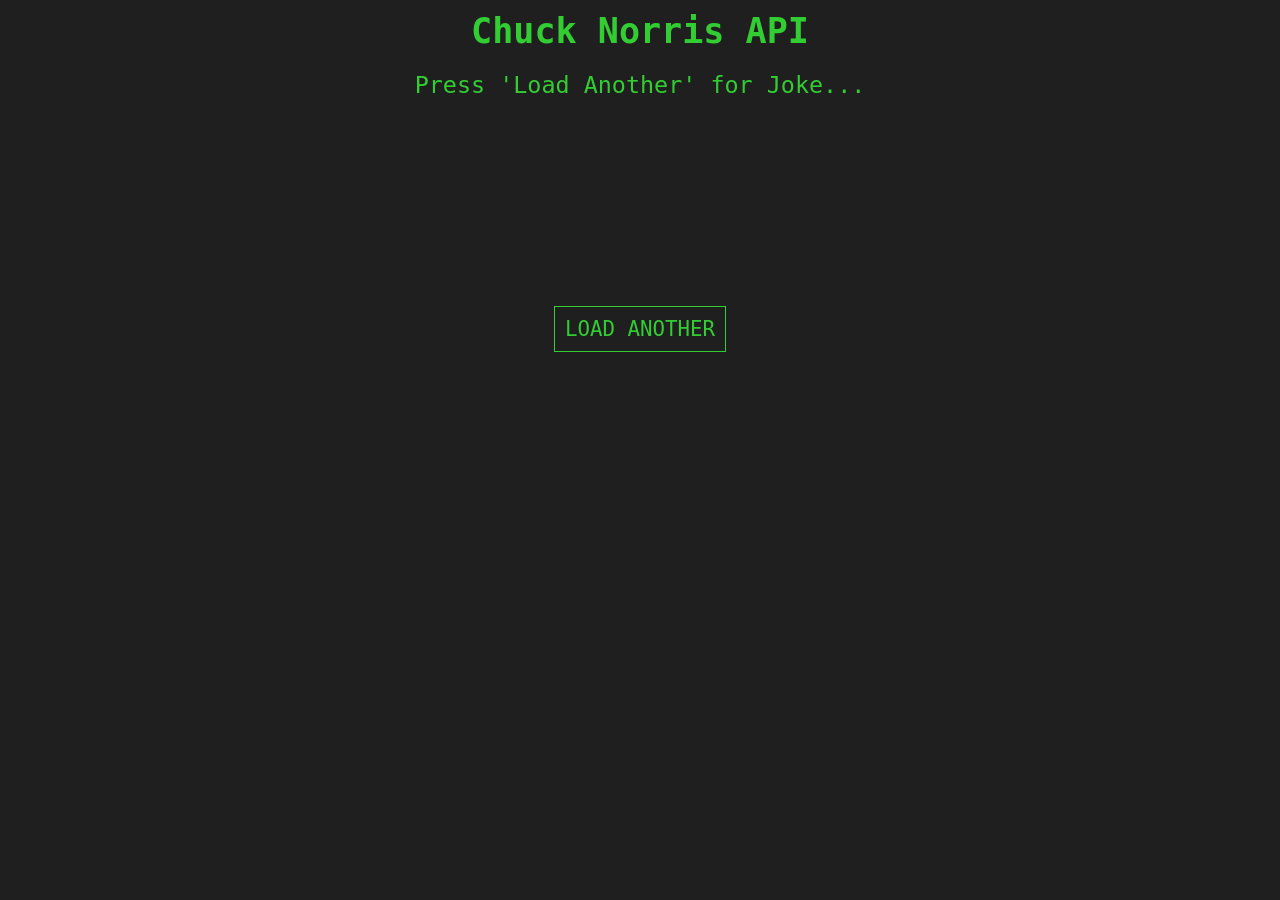
<file: 12-chuck-norris-jokes-api-project/index.html>
<!DOCTYPE html>
<html lang="en">

<head>
    <meta charset="UTF-8">
    <meta name="viewport" content="width=device-width, initial-scale=1.0">
    <link rel="stylesheet" href="style.css">
    <title>Chuck Norris Jokes</title>
</head>

<body>
    <div id="container">
        <h2>Chuck Norris API</h2>
        <div class="joke-container">
            <p id="loadingJoke">Press 'Load Another' for Joke...</p>
        </div>
        <button id="loadJokeBtn">Load Another</button>
        <!-- <img id="chuckNorrisImg" src="image/Chuck-norris.webp" alt="Chuck Norris Photo"> -->
    </div>

</body>

<script src="app.js"></script>

</html>
</file>
<file: 12-chuck-norris-jokes-api-project/style.css>
* {
    box-sizing: border-box;
    margin: 0;
    padding: 0;
    font-family: monospace;
}

#container {
    position: relative;
    background-color: #1f1f1f;
    height: 100vh;
    color: limegreen;
    font-size: 1.8rem;
    text-align: center;
    overflow: hidden;
    padding: 10px 0;
    width: 100%;
}

#container p {
    line-height: 2.2rem;
    margin-top: 20px;
    margin-bottom: 10px;
    font-size: 1.8rem;
    width: 100%;
    padding: 0px 20px;
}

.joke-container {
    height: 200px;
}

#loadJokeBtn {
    background-color: transparent;
    border: 1px solid limegreen;
    color: limegreen;
    cursor: pointer;
    font-size: 1.6rem;
    padding: 10px;
    text-transform: uppercase;
    margin: 35px auto;
    display: block;
}

/* #chuckNorrisImg {
    width: 100%;
    position: absolute;
    bottom: 0;
    right: 0;
    left: 0;
} */
</file>
